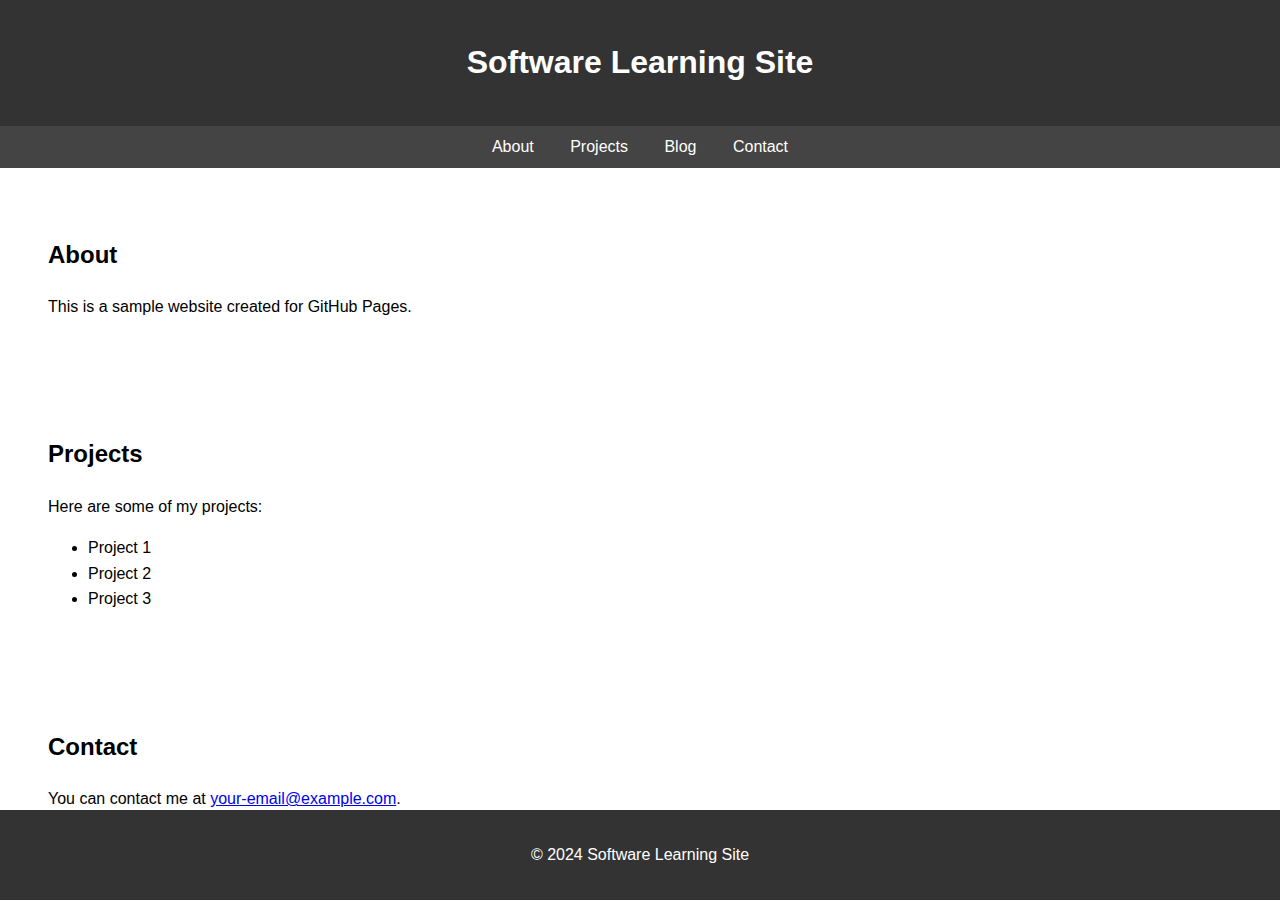
<file: index.html>
<!DOCTYPE html>
<html lang="en">
<head>
    <meta charset="UTF-8">
    <meta name="viewport" content="width=device-width, initial-scale=1.0">
    <title>Software Learning</title>
    <link rel="stylesheet" href="styles.css">
    <link rel="icon" href="icon.png" type="image/png">
    <script src="example.js" defer></script>
</head>
<body>
    <header>
        <h1>Software Learning Site</h1>
    </header>
    <nav>
        <ul>
            <li><a href="/index.html">About</a></li>
            <li><a href="/project.html">Projects</a></li>
            <li><a href="/blog.html">Blog</a></li>
            <li><a href="/contact.html">Contact</a></li>
        </ul>
    </nav>
    <section id="about">
        <h2>About</h2>
        <p>This is a sample website created for GitHub Pages.</p>
    </section>
    <section id="projects">
        <h2>Projects</h2>
        <p>Here are some of my projects:</p>
        <ul>
            <li>Project 1</li>
            <li>Project 2</li>
            <li>Project 3</li>
        </ul>
    </section>
    <section id="contact">
        <h2>Contact</h2>
        <p>You can contact me at <a href="mailto:your-email@example.com">your-email@example.com</a>.</p>
    </section>
    <button id="changeContentButton">Change Content</button>
    <footer>
        <p>&copy; 2024 Software Learning Site</p>
    </footer>
</body>
</html>
</file>
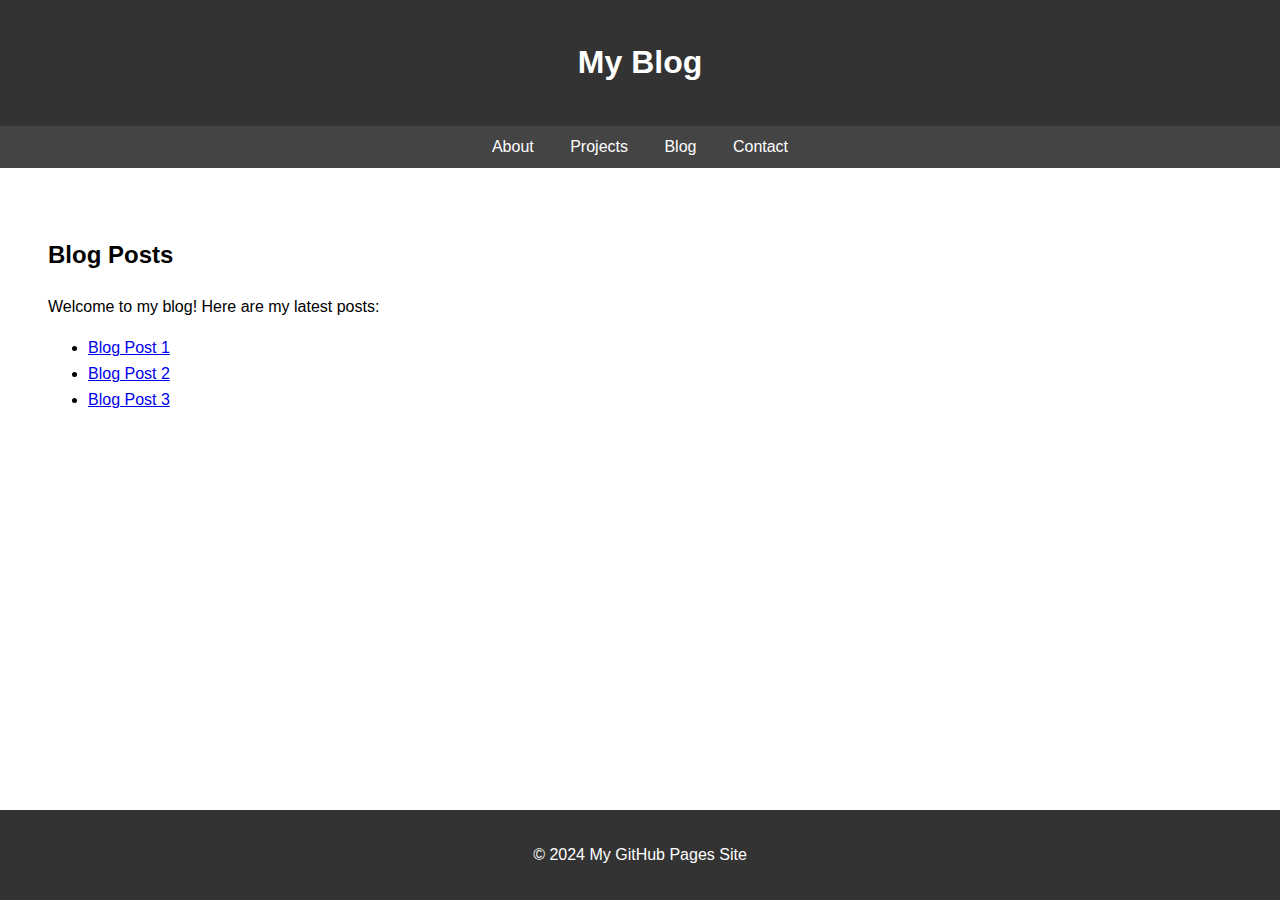
<file: blog.html>
<!DOCTYPE html>
<html lang="en">
<head>
    <meta charset="UTF-8">
    <meta name="viewport" content="width=device-width, initial-scale=1.0">
    <title>Blog - My GitHub Pages Site</title>
    <link rel="stylesheet" href="styles.css">
</head>
<body>
    <header>
        <h1>My Blog</h1>
    </header>
    <nav>
        <ul>
            <li><a href="/index.html">About</a></li>
            <li><a href="/project.html">Projects</a></li>
            <li><a href="/blog.html">Blog</a></li>
            <li><a href="/contact.html">Contact</a></li>
        </ul>
    </nav>
    <section id="blog-posts">
        <h2>Blog Posts</h2>
        <p>Welcome to my blog! Here are my latest posts:</p>
        <ul>
            <li><a href="blog-post-1.html">Blog Post 1</a></li>
            <li><a href="blog-post-2.html">Blog Post 2</a></li>
            <li><a href="blog-post-3.html">Blog Post 3</a></li>
        </ul>
    </section>
    <footer>
        <p>&copy; 2024 My GitHub Pages Site</p>
    </footer>
</body>
</html>
</file>
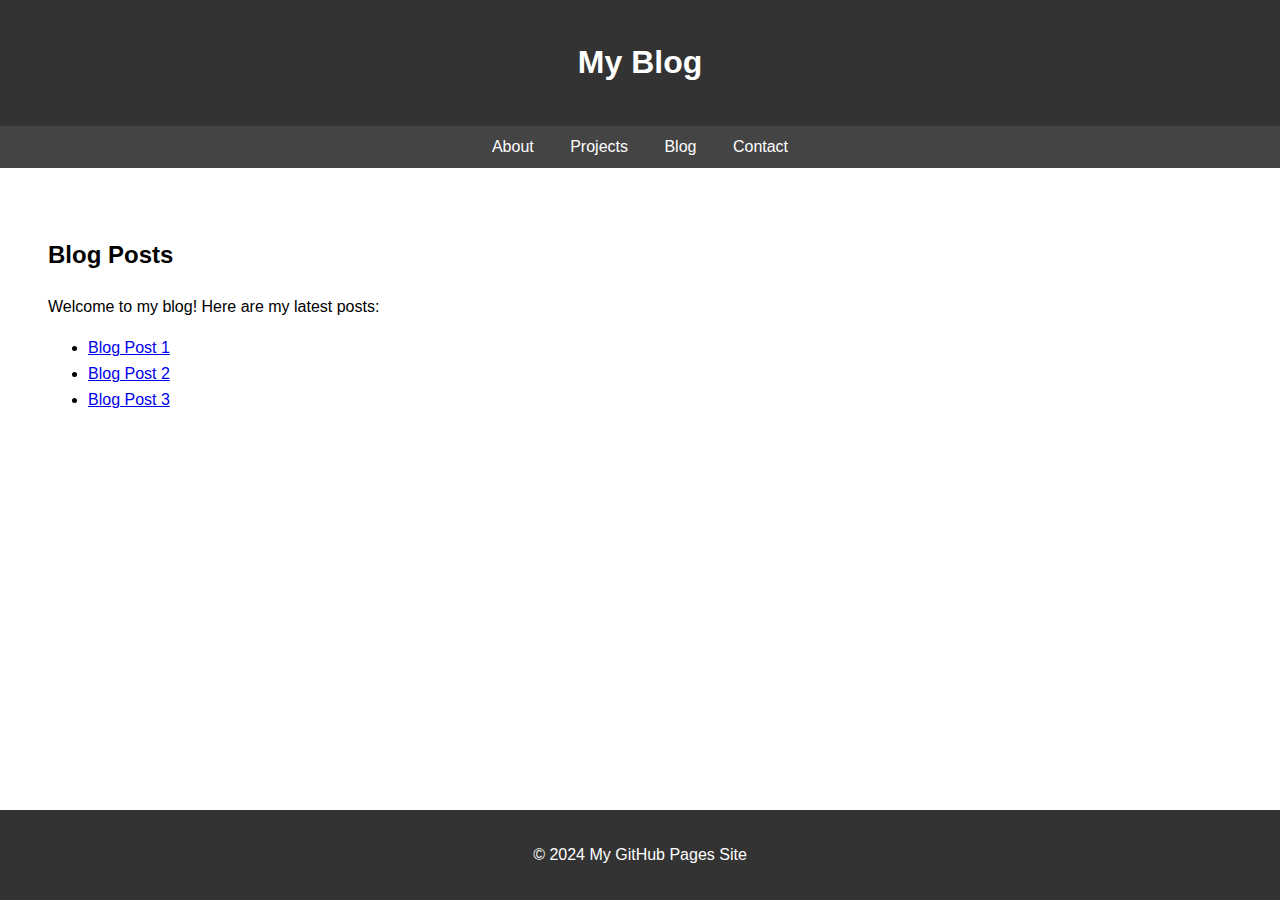
<file: Contact.html>
<!DOCTYPE html>
<html lang="en">
<head>
    <meta charset="UTF-8">
    <meta name="viewport" content="width=device-width, initial-scale=1.0">
    <title>Blog - My GitHub Pages Site</title>
    <link rel="stylesheet" href="styles.css">
</head>
<body>
    <header>
        <h1>My Blog</h1>
    </header>
    <nav>
        <ul>
            <li><a href="index.html#about">About</a></li>
            <li><a href="index.html#projects">Projects</a></li>
            <li><a href="blog.html">Blog</a></li>
            <li><a href="index.html#contact">Contact</a></li>
        </ul>
    </nav>
    <section id="blog-posts">
        <h2>Blog Posts</h2>
        <p>Welcome to my blog! Here are my latest posts:</p>
        <ul>
            <li><a href="blog-post-1.html">Blog Post 1</a></li>
            <li><a href="blog-post-2.html">Blog Post 2</a></li>
            <li><a href="blog-post-3.html">Blog Post 3</a></li>
        </ul>
    </section>
    <footer>
        <p>&copy; 2024 My GitHub Pages Site</p>
    </footer>
</body>
</html>
</file>
<file: styles.css>
body {
    font-family: Arial, sans-serif;
    line-height: 1.6;
    margin: 0;
    padding: 0;
}

header {
    background: #333;
    color: #fff;
    padding: 1em 0;
    text-align: center;
}

nav {
    background: #444;
    color: #fff;
    padding: 0.5em;
    text-align: center;
}

nav ul {
    list-style: none;
    padding: 0;
    margin: 0;
}

nav ul li {
    display: inline;
    margin: 0 1em;
}

nav ul li a {
    color: #fff;
    text-decoration: none;
}

section {
    padding: 2em;
    margin: 1em;
}

footer {
    background: #333;
    color: #fff;
    text-align: center;
    padding: 1em 0;
    position: fixed;
    bottom: 0;
    width: 100%;
}

/* Responsive Styles */
@media (max-width: 768px) {
    nav ul li {
        display: block;
        margin: 0.5em 0;
    }

    section {
        padding: 1em;
        margin: 0.5em;
    }
}

@media (max-width: 480px) {
    header {
        padding: 0.5em 0;
    }

    nav {
        padding: 0.5em;
    }

    footer {
        padding: 0.5em 0;
    }
}
</file>
